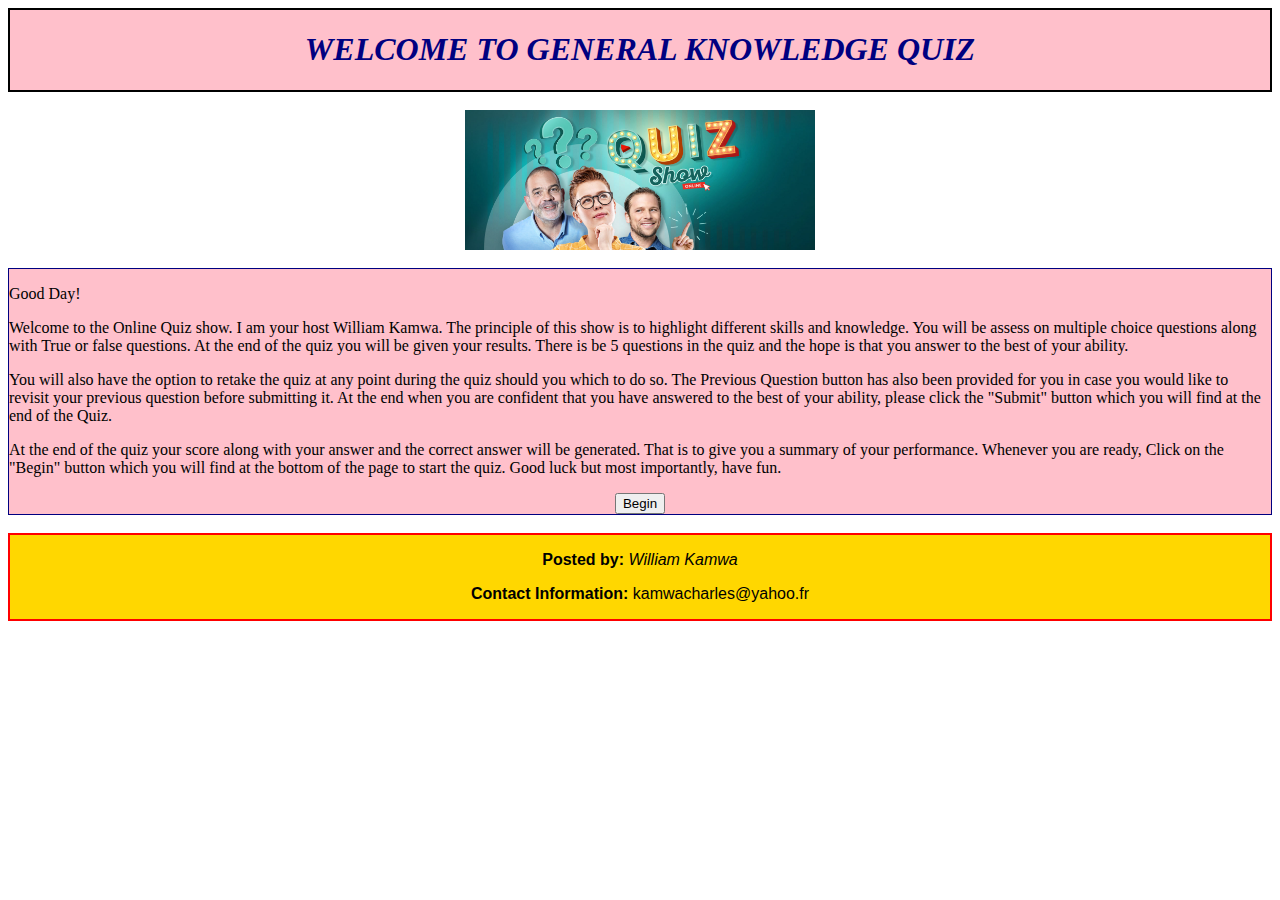
<file: index.html>
<!DOCTYPE html>
<html lang="en" dir="ltr">

  <head>
    <meta charset="utf-8">
    <link rel="stylesheet" href="style.css">
    <title>Quiz Show</title>
    
  </head>

  <body>

    <header>
        <h1><em>Welcome to General Knowledge Quiz</em></h1>
    </header>

    <br>

    <div class="slideshow-container">
      <div class="mySlides fade">
        <img src="Quiz.jfif" width = "350" alt = "Quiz" class = "center">
      </div>

      <div class="mySlides fade">
        <img src="Quiz1" width = "350" alt = "Quiz" class = "center">
      </div>

      <div class="mySlides fade">
        <img src="Quiz2.png" width = "400" alt = "Quiz" class = "center">
      </div>

      <div class="mySlides fade">
        <img src="Quiz3.webp" width = "250" alt = "Quiz" class = "center">
      </div>

    </div>
        
    <br>

    <main>
        <p id="greet">Good Day!</p> 
        
        <p> Welcome to the Online Quiz show. I am your host William Kamwa. The principle of this show is to highlight different skills and knowledge.
            You will be assess on multiple choice questions along with True or false questions. At the end of the quiz
            you will be given your results. There is be 5 questions in the quiz and the hope is that you answer to the best of your ability.
        </p>

        <p> You will also have the option to retake the quiz at any point during the quiz should you which to do so. The Previous Question button has also been provided for you in case you would like to revisit your previous question before submitting it. At the end when you are confident that you have answered to the best of your ability,
            please click the "Submit" button which you will find at the end of the Quiz.
        </p>

        <p>At the end of the quiz your score along with your answer and the correct answer will be generated. That is to give you a summary of your performance. Whenever you are ready, Click on the "Begin" button which you will find at the bottom of the page to start the quiz. Good luck but most importantly, have fun.</p>
    
        <section class="begin">
            <a href = "begin.html"> <input type="submit" value = "Begin" link = "begin.html"> </a>            
        </section>

    </main>

  <br>

  <script src = "javascript.js"></script>

  <footer class="footer">
        <p><strong>Posted by:</strong> <em>William Kamwa</em></p>
        <p><strong>Contact Information:</strong> kamwacharles@yahoo.fr</p>
  </footer>

 

  </body>

</html>
</file>
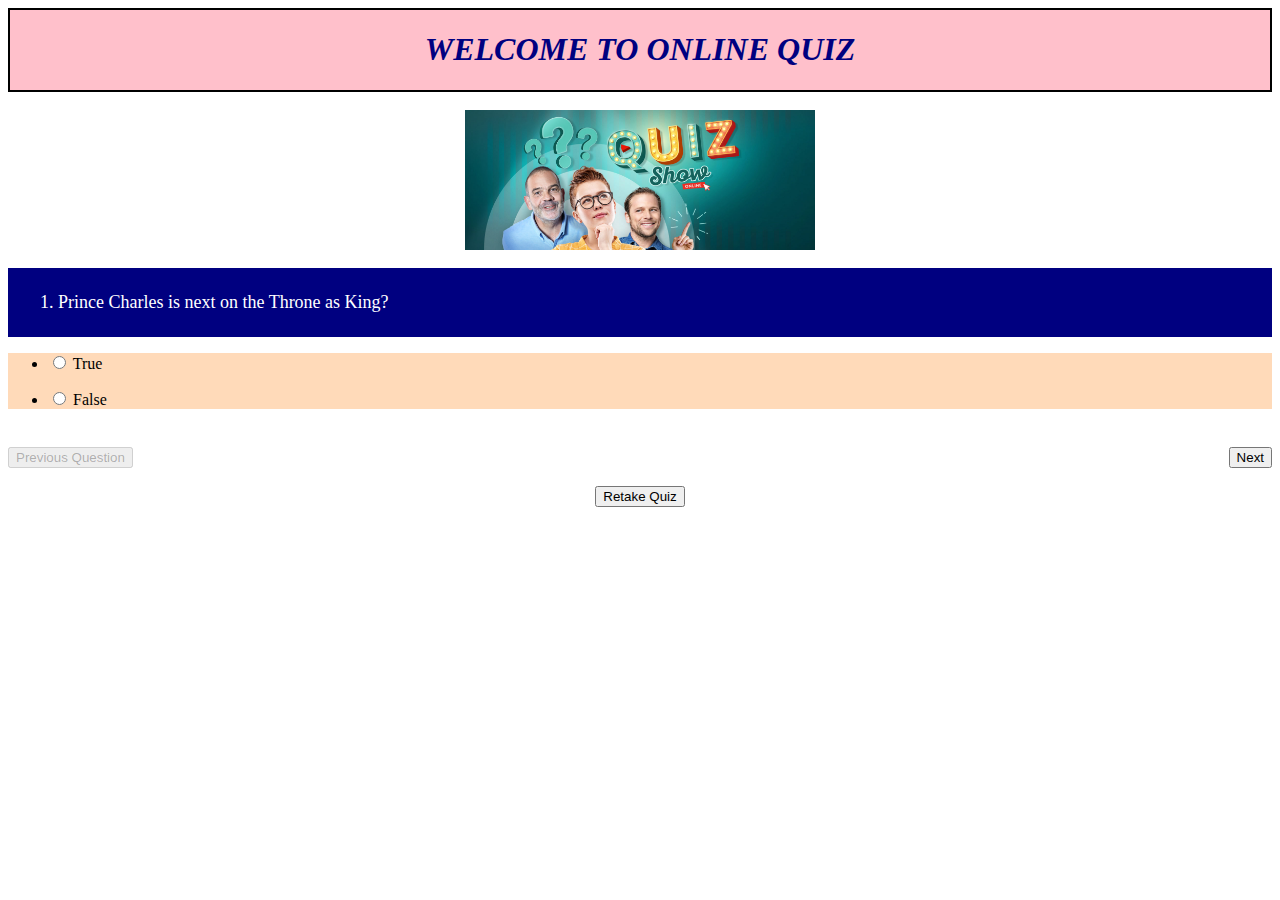
<file: begin.html>
<!DOCTYPE html>
<html lang="en" dir="ltr">
  <head>
    <meta charset="utf-8">
    <meta name="viewport" content="width=device-width, initial-scale = 1.0">
    <link rel="stylesheet" href="style1.css">
    <title>Quiz Show</title>
  </head> 

    <header>
        <h1><em>Welcome to Online Quiz</em></h1>
    </header>
    <br>

    <img src="Quiz.jfif" width = "350" alt = "Quiz" class = "center">

    <br>

    <body>
    <div class="quiz-container">

    <div id="quiz">        
    
    </div>

    </div>

    <br>

    <div class = "buttons">
      <button id="previous-button" disabled>Previous Question</button>
      <button class="next-Button" id = "next-button">Next Question</button>
    </div>
    <br>

    <div id="result" class="result" style="display: none;"></div>

    <script src = "javaq.js"></script>

    <section class="retake">
        <a href = "index.html"> <input type="submit" value = "Retake Quiz" link = "index.html"> </a>            
    </section>    

  </body>
</html>
</file>
<file: style.css>
main {
    border: 1px solid navy;
    background-color: pink;
  }
  
  header{
    border: 2px solid black;
    text-align: center;
    font-family: Lucida Sans;
    text-transform: uppercase;
    background-color: pink;
  }
  
  h1 {
    color: navy;
    text-transform: uppercase;
  }
  
  .title {
    color: teal;
  }
  
  .begin {
    text-align: center;
  }
  
  .retake{
    text-align: center;
  }

  .center {
    display: block;
    margin-left: auto;
    margin-right: auto;
  }

  h3 {
    color: Navy;
    background-color: yellow;
    border-radius: 7px;
    border-color: black;
  }

  h2.question {
    font-size: 20px;
    background-color: rgb(229, 225, 225);
    text-align: center;
    padding: 16px;
    border-radius: 8px;
    font-weight: normal;
    line-height: 1.6;
  }

  .options {
    display: grid;
    grid-template-columns: lfr lfr;
    gap: 16px;
    margin-bottom: 20px;
    background: peachpuff;
    color: black;
    
  }

  .question {
    border: none;
    padding: 24px 32px;
    font-size: 18px;
    background: navy;
    color: white;
  }

  .next-Button {
    float: right;
  }

  button {
    cursor: pointer;
  }
  .digit {
    text-align: center;
  }

  .disabled {
    pointer-events: none;
  }

  .option.correct {
    background-color: green;
    color: black
  }

  .option.incorrect {
    background-color: red;
  }

  .slideshow-container {
    max-width: 500px;
    position:relative;
    margin:auto;
  }

  .mySlides {
    display:none;
  }

  .fade {
    animation: fade;
    animation-duration: 1.5s;
  }

  footer{
    border: 2px solid red;
    text-align: center;
    font-family: Helvetica;
    background-color: gold;
    color:black;
  }
</file>
<file: style1.css>
main {
    border: 1px solid navy;
    background-color: pink;
  }
  
  header{
    border: 2px solid black;
    text-align: center;
    font-family: Lucida Sans;
    text-transform: uppercase;
    background-color: pink;
  }
  
  h1 {
    color: navy;
    text-transform: uppercase;
  }
  
  .title {
    color: teal;
  }
   
  .retake{
    text-align: center;
  }

  .center {
    display: block;
    margin-left: auto;
    margin-right: auto;
  }

  .options {
    display: grid;
    grid-template-columns: lfr lfr;
    gap: 16px;
    margin-bottom: 20px;
    background: peachpuff;
    color: black;
    
  }

  .question {
    border: none;
    padding: 24px 32px;
    font-size: 18px;
    background: navy;
    color: white;
  }

  .next-Button {
    float: right;
  }

  button {
    cursor: pointer;
  }
  
  .digit {
    text-align: center;
  }

  .disabled {
    pointer-events: none;
  }

  footer{
    border: 2px solid red;
    text-align: center;
    font-family: Helvetica;
    background-color: gold;
    color:black;
  }
</file>
